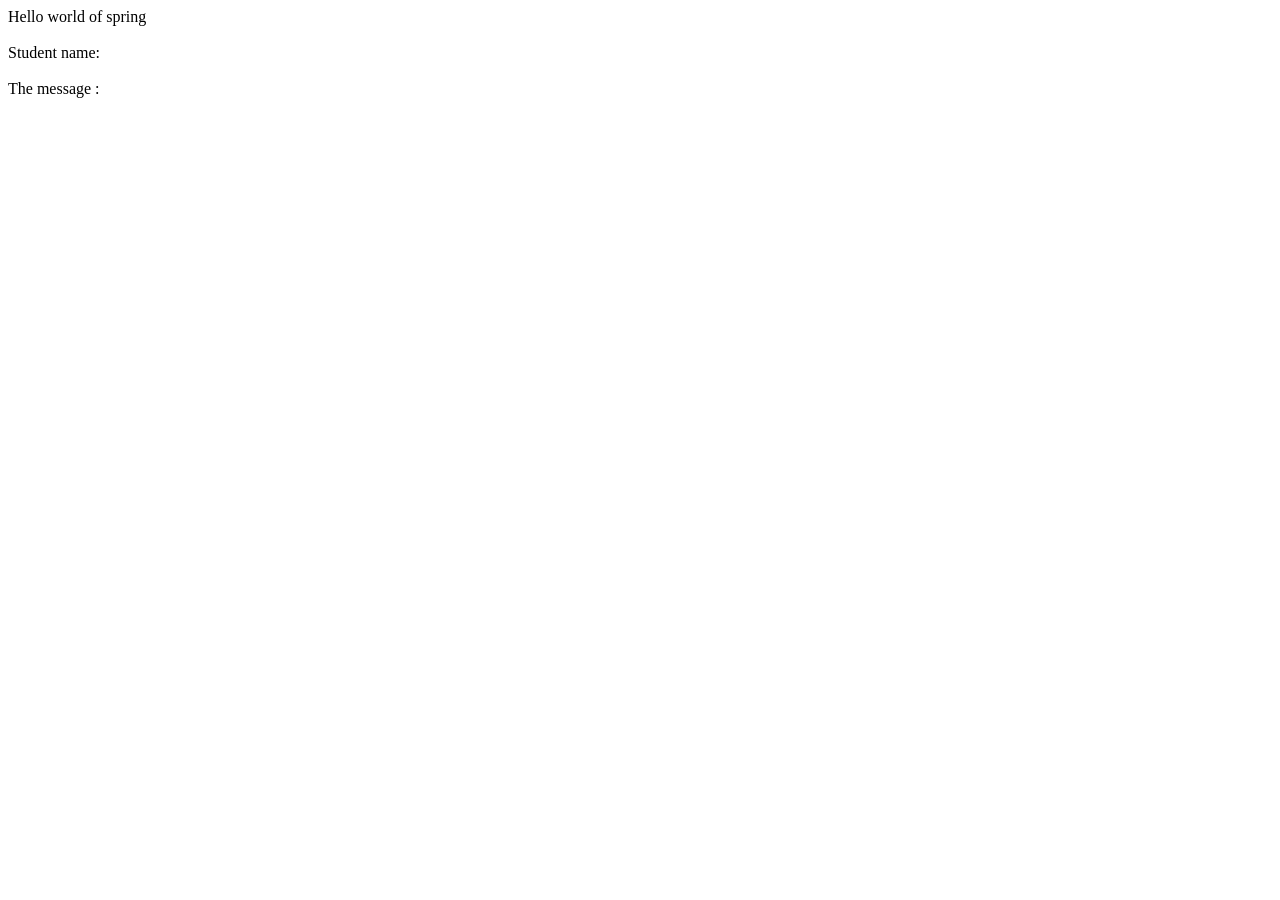
<file: mvc-spring/thymleaf/src/main/resources/templates/helloworld.html>
<!doctype html>
<html xmlns:th="http://www.thymeleaf.org">
<head>
    <title>ThymeLeaf demo</title>

</head>

<body>
Hello world of spring

<br><br>

Student name: <span th:text="${param.studentName}"/>

<br><br>

The message : <span th:text="${message}"/>
</body>
</html>
</file>
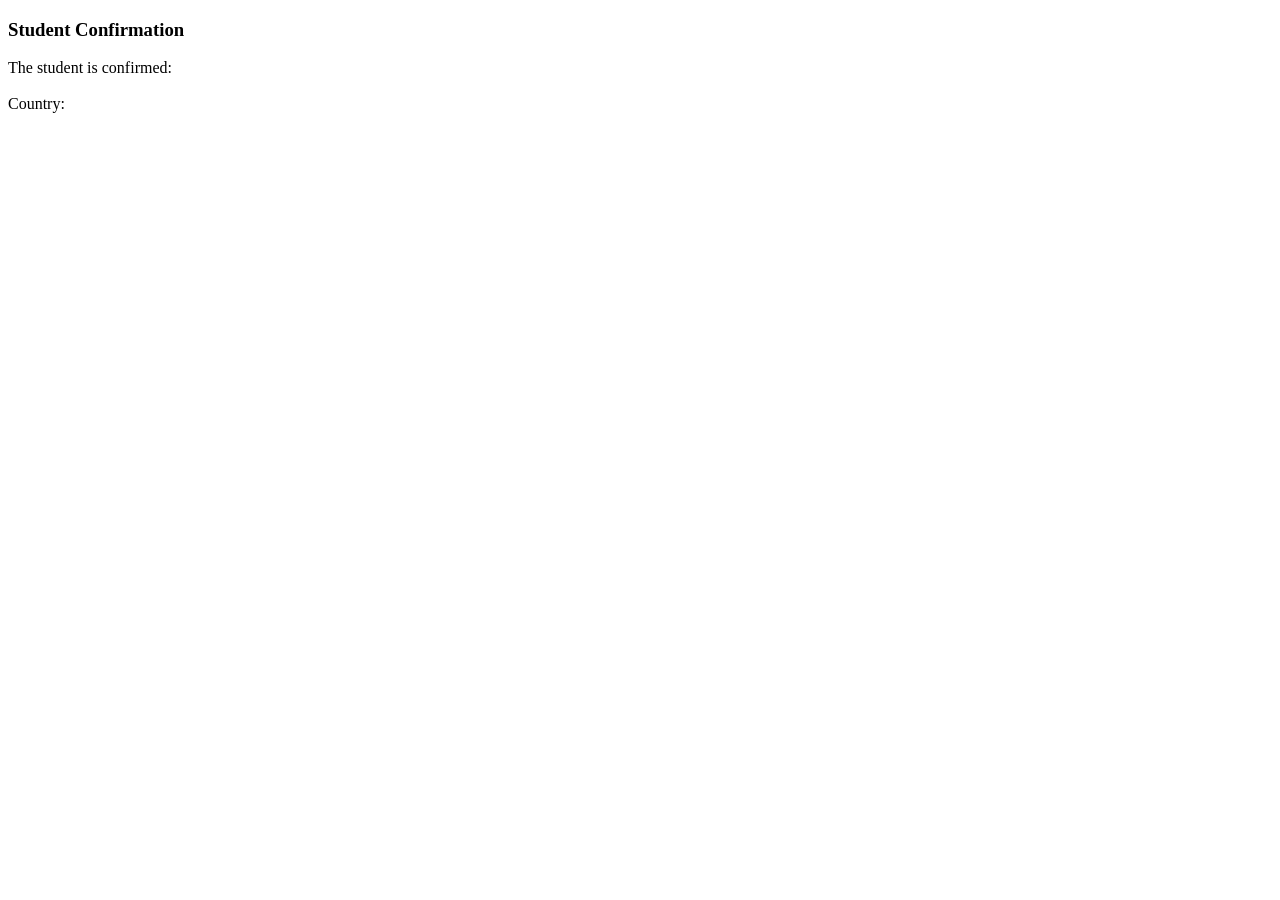
<file: mvc-spring/thymleaf/src/main/resources/templates/student-confirmation.html>
<!DOCTYPE html>
<html lang="en" xmlns:th="http://www.thymeleaf.org">
<head>
    <meta charset="UTF-8">
    <title>Student Confirmation</title>
</head>
<body>

<h3>Student Confirmation</h3>

The student is confirmed: <span th:text="${student.firstName} + ' ' + ${student.lastName}" />

<br><br>

Country: <span th:text="${student.country}"/>

</body>
</html>
</file>
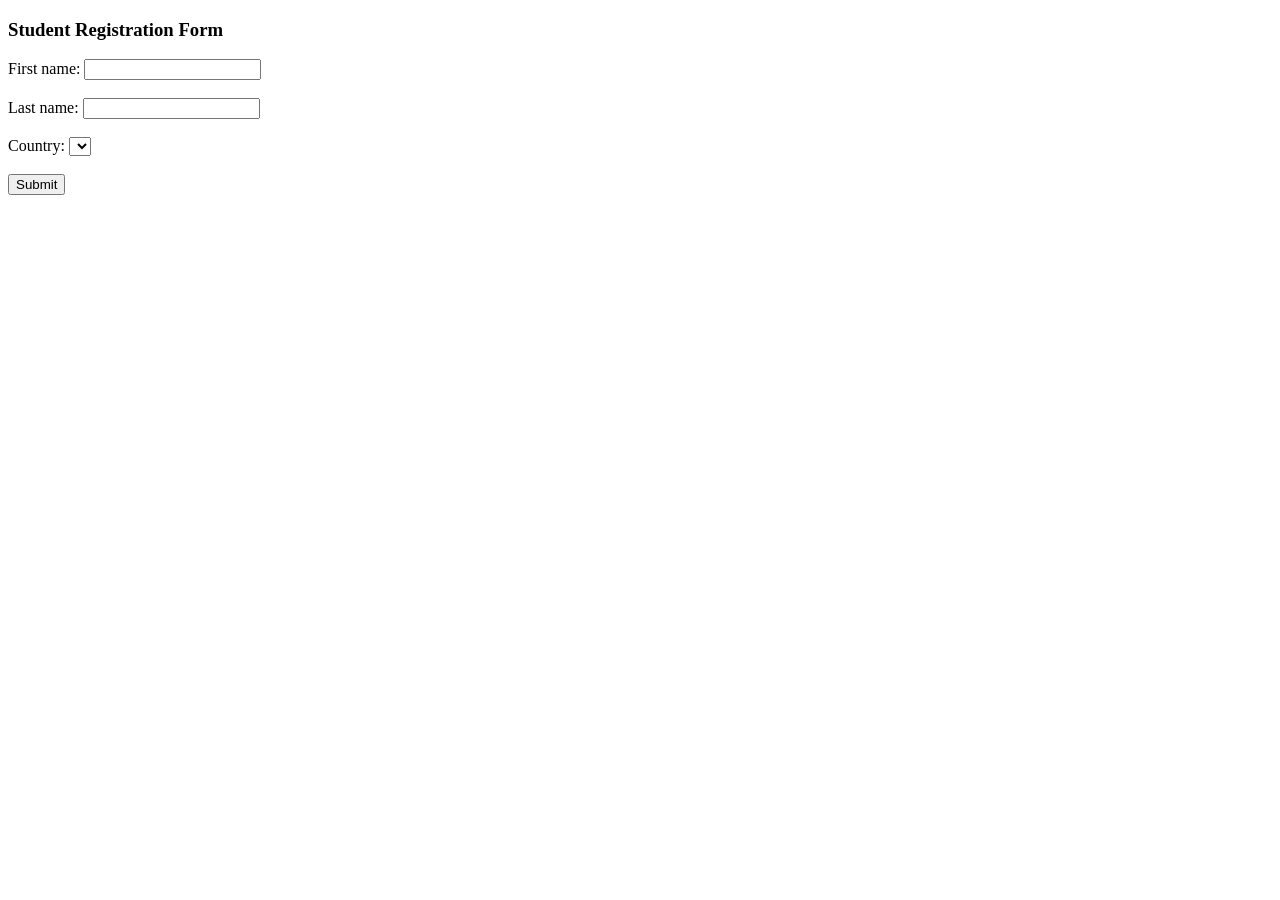
<file: mvc-spring/thymleaf/src/main/resources/templates/student-form.html>
<!DOCTYPE html>
<html lang="en" xmlns:th="http://www.thymeleaf.org">
<head>
    <meta charset="UTF-8">
    <title>Student Registration Form</title>
</head>
<body>

<h3>Student Registration Form</h3>

<form th:action="@{/processStudentForm}" th:object="${student}" method="POST">

    First name: <input type="text" th:field="*{firstName}" />

    <br><br>

    Last name: <input type="text" th:field="*{lastName}" />

    <br><br>

    Country:

    <select th:field="*{country}">

        <option th:each="tempCountry :${countries}" th:value="${tempCountry}" th:text="${tempCountry}"/>

    </select>

    <br><br>

    <input type="submit" value="Submit" />

</form>

</body>
</html>
</file>
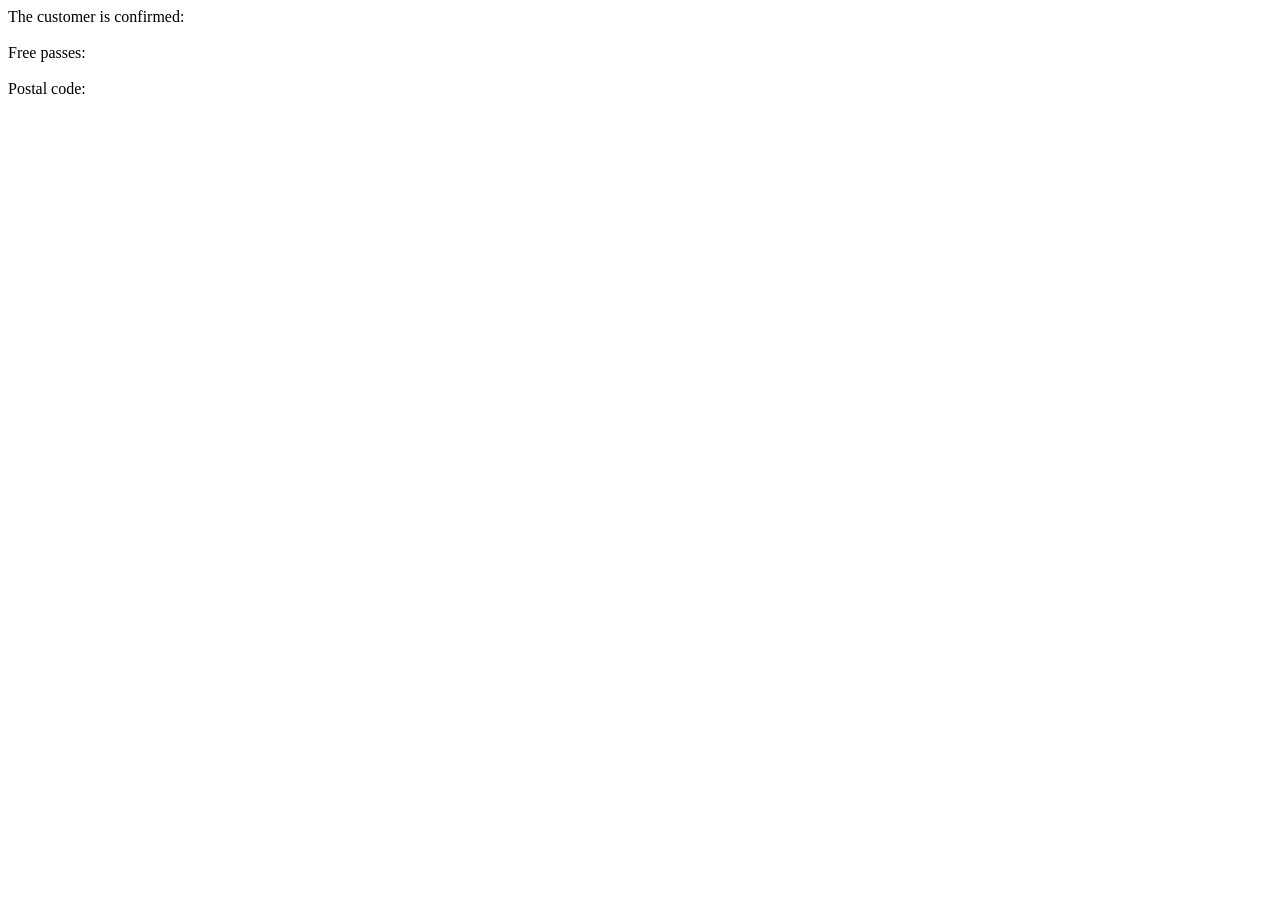
<file: mvc-spring/validate/src/main/resources/templates/customer-confirmation.html>
<!DOCTYPE html>
<html lang="en" xmlns:th="http://www.thymeleaf.org">
<head>
    <meta charset="UTF-8">
    <title>Customer Confirmation</title>
</head>
<body>

The customer is confirmed: <span th:text="${customer.firstName + ' ' + customer.lastName}" />

<br><br>

Free passes: <span th:text="${customer.freePasses}" />

<br><br>

Postal code: <span th:text="${customer.postalCode}" />

</body>
</html>
</file>
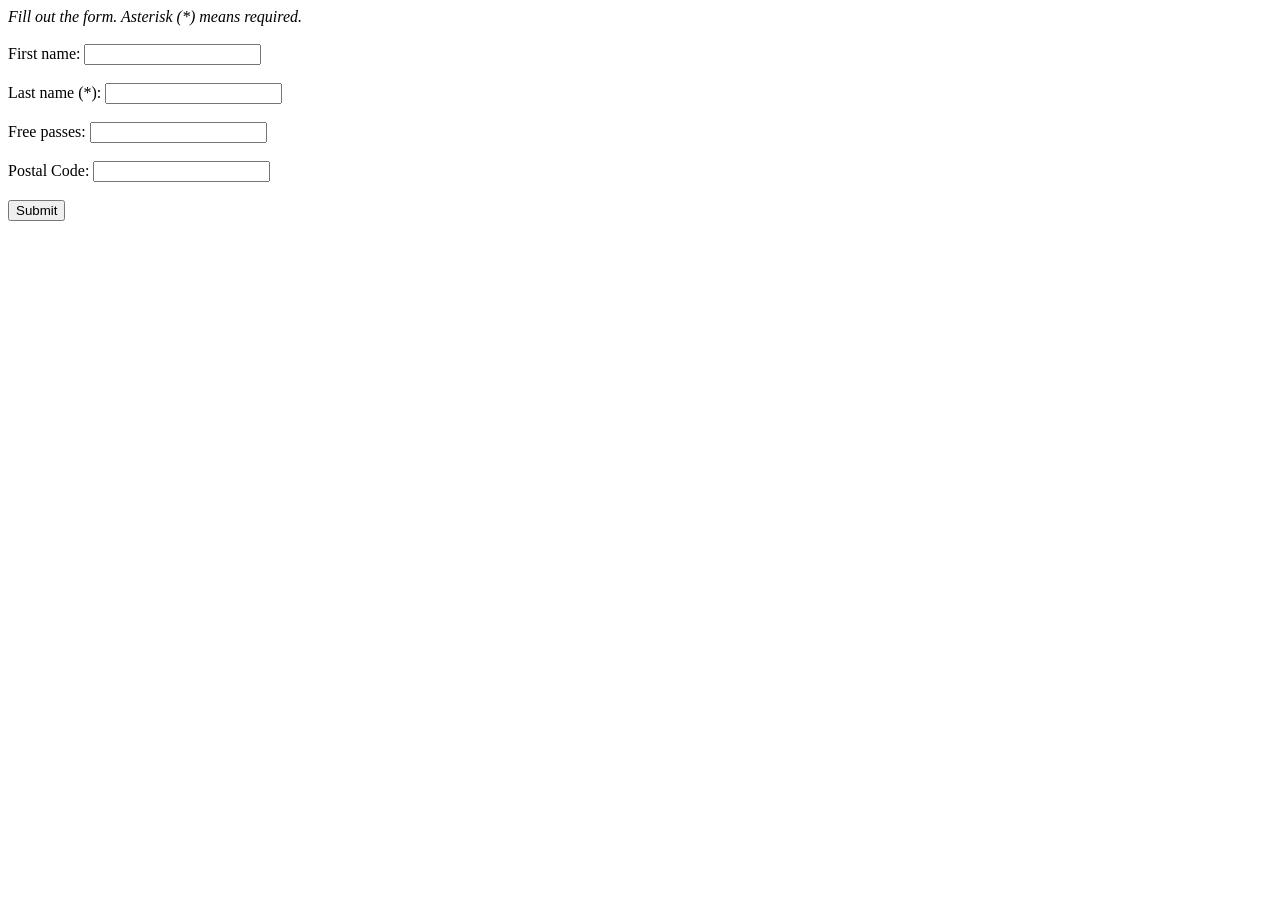
<file: mvc-spring/validate/src/main/resources/templates/customer-form.html>
<!DOCTYPE html>
<html lang="en" xmlns:th="http://www.thymeleaf.org">
<head>
    <meta charset="UTF-8">
    <title>Customer Registration Form</title>

    <style>
        .error {color:red}
    </style>
</head>

<body>
<i>Fill out the form. Asterisk (*) means required.</i>
<br><br>
<form th:action="@{/processForm}" th:object="${customer}" method="POST">

    First name: <input type="text" th:field="*{firstName}" />

    <br><br>

    Last name (*): <input type="text" th:field="*{lastName}" />

    <!-- Add error message (if present) -->
    <span th:if="${#fields.hasErrors('lastName')}"
          th:errors="*{lastName}"
          class="error"></span>

    <br><br>

    Free passes: <input type="text" th:field="*{freePasses}" />

    <!-- Add error message (if present) -->
    <span th:if="${#fields.hasErrors('freePasses')}"
          th:errors="*{freePasses}"
          class="error"></span>

    <br><br>

    Postal Code: <input type="text" th:field="*{postalCode}" />

    <!-- Add error message (if present) -->
    <span th:if="${#fields.hasErrors('postalCode')}"
          th:errors="*{postalCode}"
          class="error"></span>

    <br><br>

    <input type="submit" value="Submit" />

</form>

</body>
</html>
</file>
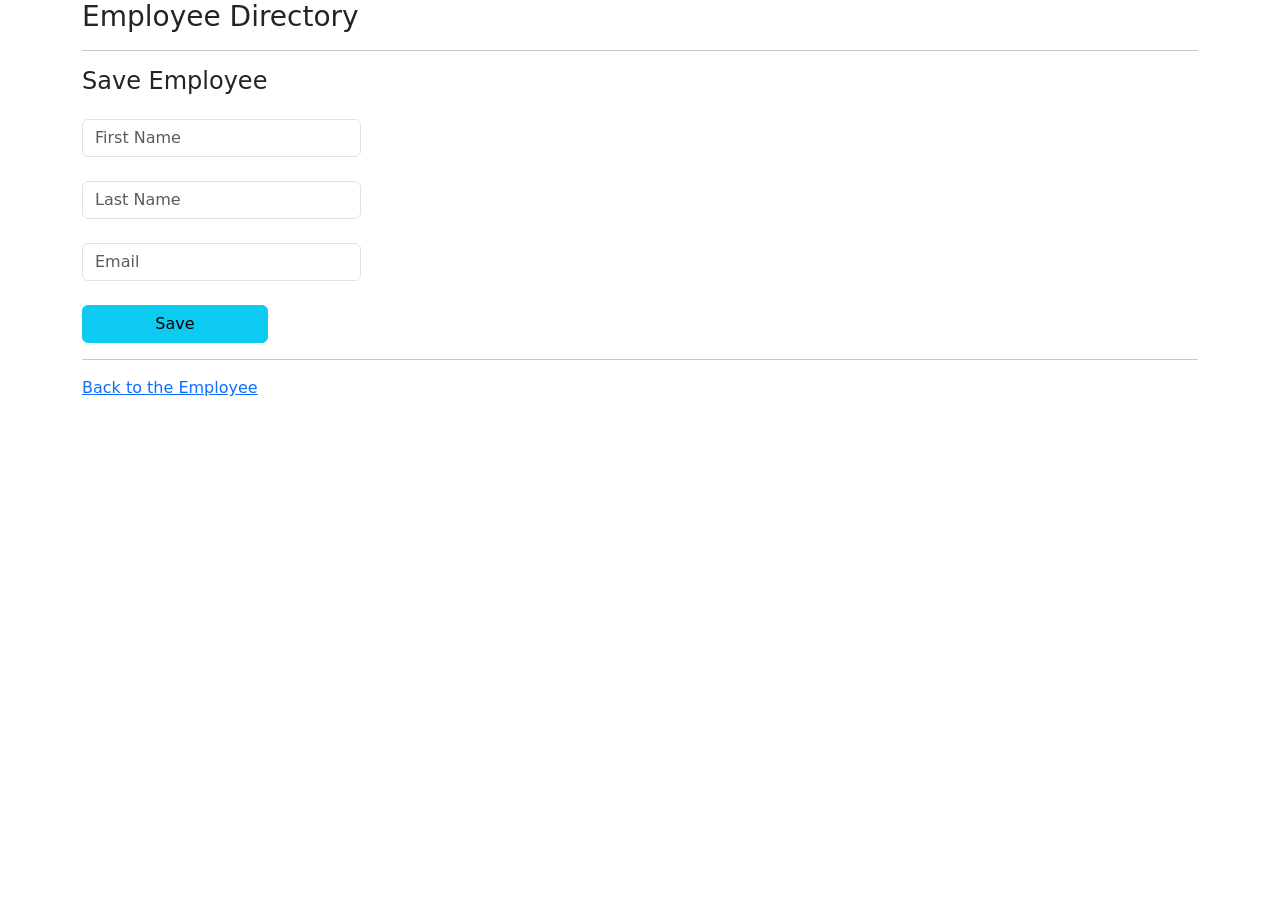
<file: spring-rest/00-spring-boot-spring-mvc-crud-starter-code/src/main/resources/templates/employees/employee-form.html>
<!DOCTYPE html>
<html lang="en" xmlns:th="http://www.thymeleaf.org">
<head>
    <meta charset="UTF-8">
    <meta name="viewport" content="width=device-width, initial-scale=1">
    <link href="https://cdn.jsdelivr.net/npm/bootstrap@5.3.3/dist/css/bootstrap.min.css" rel="stylesheet"
          integrity="sha384-QWTKZyjpPEjISv5WaRU9OFeRpok6YctnYmDr5pNlyT2bRjXh0JMhjY6hW+ALEwIH" crossorigin="anonymous">


    <title>Save Employee</title>

</head>
<body>
<div class="container">
    <h3>Employee Directory</h3>
    <hr>
    <p class="h4 mb-4">Save Employee</p>
    <form action="#" th:action="@{/employees/save}"
          th:object="${employee}" method="POST">

        <input type="text" th:field="*{firstName}"
               class="form-control mb-4 w-25" placeholder="First Name">
        <input type="text" th:field="*{lastName}"
               class="form-control mb-4 w-25" placeholder="Last Name">
        <input type="text" th:field="*{email}"
               class="form-control mb-4 w-25" placeholder="Email">
        <button type="submit" class="btn btn-info col-2">Save</button>

    </form>

    <hr>
    <a href="@{employees/list}">Back to the Employee</a>

</div>
</body>
</html>
</file>
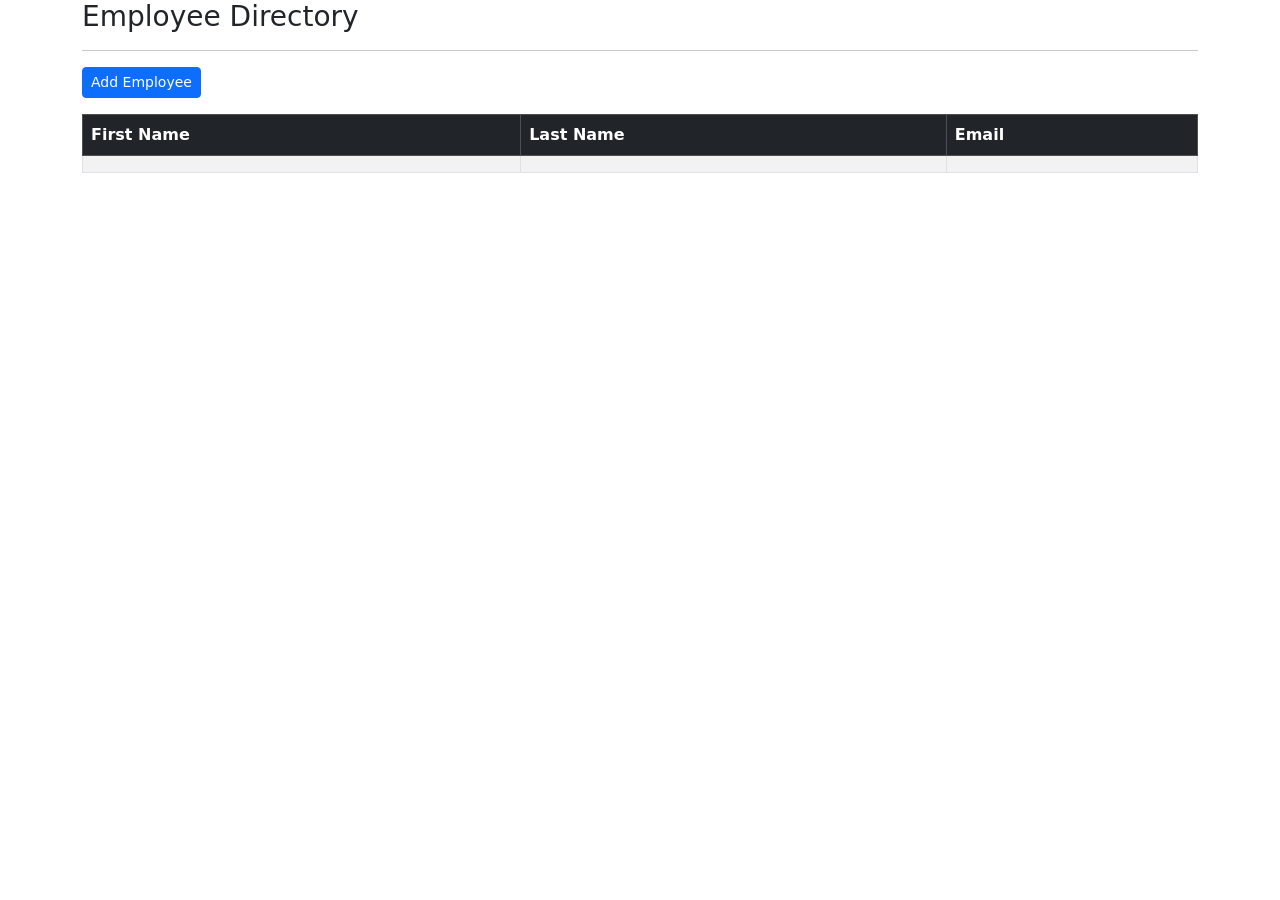
<file: spring-rest/00-spring-boot-spring-mvc-crud-starter-code/src/main/resources/templates/employees/list-employee.html>
<!DOCTYPE html>
<html lang="en" xmlns:th="http://www.thymeleaf.org">
<head>
    <meta charset="UTF-8">
    <title>Employee Directory</title>

    <meta name="viewport" content="width=device-width, initial-scale=1">
    <link href="https://cdn.jsdelivr.net/npm/bootstrap@5.3.3/dist/css/bootstrap.min.css" rel="stylesheet"
          integrity="sha384-QWTKZyjpPEjISv5WaRU9OFeRpok6YctnYmDr5pNlyT2bRjXh0JMhjY6hW+ALEwIH" crossorigin="anonymous">


</head>
<body>
<div class="container">
    <h3>Employee Directory</h3>
    <hr>
    <a th:href="@{/employees/showFormForAdd}"
       class="btn btn-primary btn-sm mb-3">Add Employee</a>
    <table class="table table-bordered table-striped">
        <thead class="table-dark">
        <tr>
            <th>First Name</th>
            <th>Last Name</th>
            <th>Email</th>
        </tr>
        </thead>
        <tbody>
        <tr th:each="temployee : ${employees}">
            <td th:text="${temployee.firstName}"></td>
            <td th:text="${temployee.lastName}"></td>
            <td th:text="${temployee.email}"></td>
        </tr>
        </tbody>
    </table>
</div>

</body>
</html>
</file>
